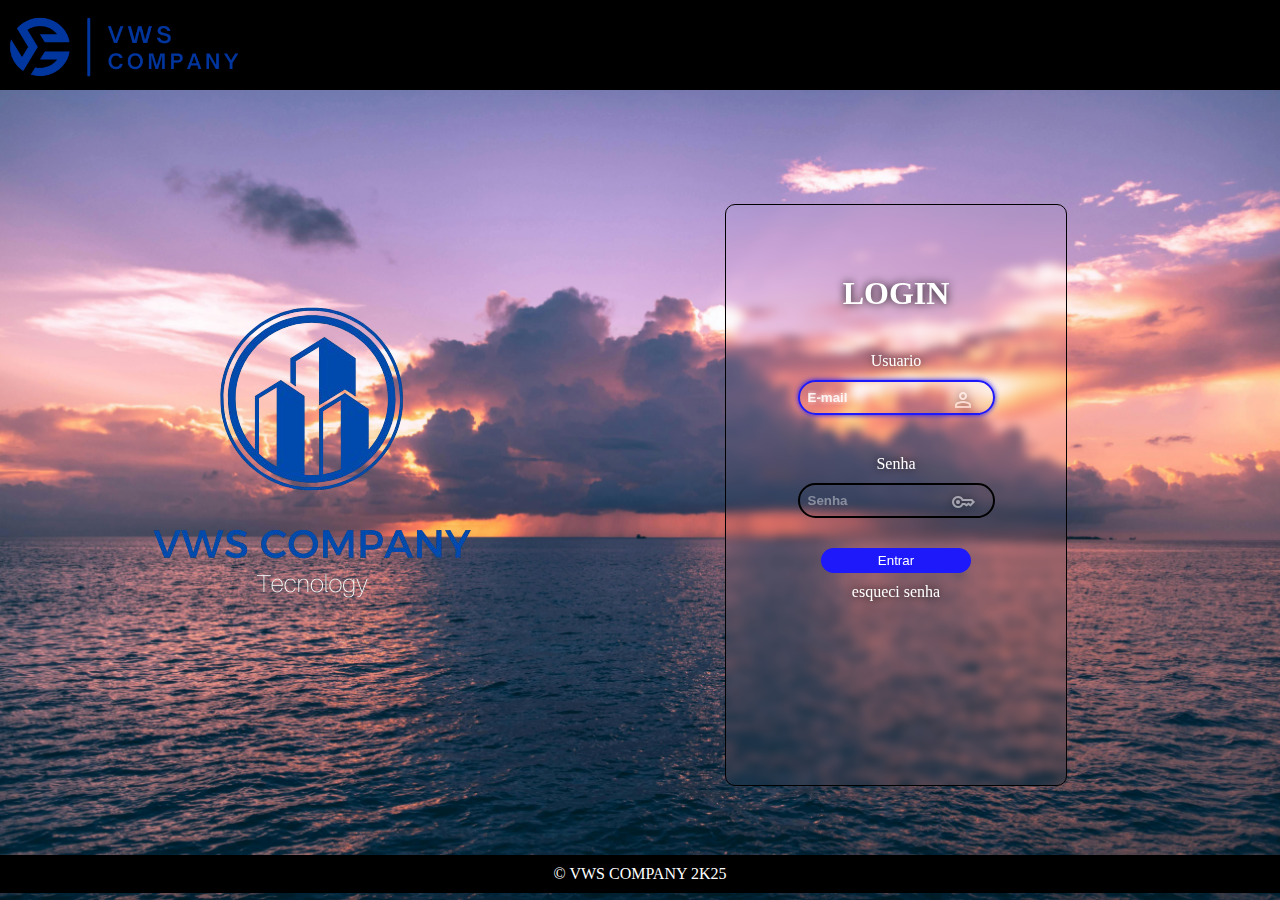
<file: index.html>
<!DOCTYPE html>
<html lang="pt-BR">
<head>
    <meta charset="UTF-8">
    <meta name="viewport" content="width=
    , initial-scale=1.0">
    <link href="https://fonts.googleapis.com/css2?family=Material+Symbols+Outlined" rel="stylesheet" />
    <link rel="stylesheet" href="style.css" media="all">
    <link rel="stylesheet" href="media-queries.css">
    <title>Reposiçâo</title>
</head>
<body>
    <header>
        <img src="./img/logotipo.png" alt="logoHeader" srcset="">
    </header>
    <main>
        <img class="log" src="./img/logo.png" alt="logotipo-main" srcset="">
        <div class="login">
            <div class="content">
                <form action="./webpage/index.html" method="post" id="formLogin" autocomplete="off" >
                    <h1>LOGIN</h1>
                    <label for="user">Usuario</label>
                    <input type="text" placeholder="E-mail" name="usuario" id="user" required autofocus minlength="20" maxlength="50">
                    <i class="material-symbols-outlined" id="iconUser">person</i>
                    <label for="pass">Senha</label>
                    <input type="password" placeholder="Senha" name="senha" id="pass" required minlength="8" maxlength="20">
                    <i class="material-symbols-outlined" id="iconPass">key</i>
                    <button class="btn" onclick="login()">Entrar</button>
                    <a class="esqueci" href="https://api.whatsapp.com/send/?phone=5511963724635&text&type=phone_number&app_absent=0&wame_ctl=1" target="_blank">esqueci senha</a>
                </form>
            </div>
        </div>
    </main>
    <footer>
        <p>&copy; VWS COMPANY 2K25</p>
    </footer>
    <script src="./index.js"></script>
</body>
</html>
</file>
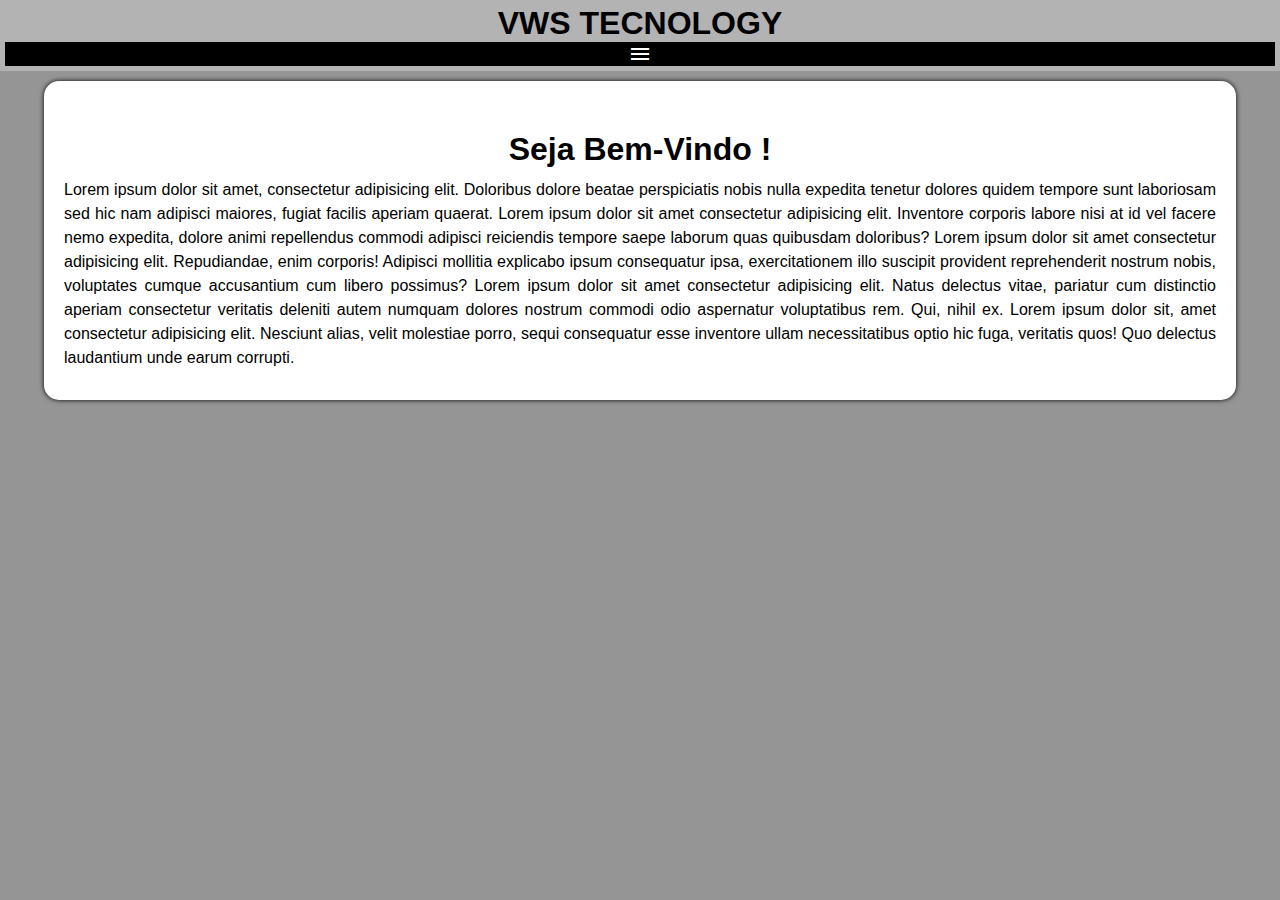
<file: webpage/index.html>
<!DOCTYPE html>
<html lang="en">
<head>
    <meta charset="UTF-8">
    <meta name="viewport" content="width=device-width, initial-scale=1.0">
    <title>vws company</title>
    <link href="https://fonts.googleapis.com/icon?family=Material+Icons" rel="stylesheet">
    <link rel="stylesheet" href="style.css" media="all">
    <link rel="stylesheet" href="paisagem.css" media="screen and (orientation: landscape)">
    <link rel="stylesheet" href="retrato.css" media="screen and (orientation: portrait)">
</head>
<body onresize="mudouTamanho()">
    <header>
        <div class="navbar">
            <h1 class="logo">VWS TECNOLOGY</h1>
            <i id="burguer" class="material-icons"  onclick="clickMenu()">menu</i>
            <nav class="menu">
                <menu id="itens">
                    <ul >
                        <li><a href="">PRODUTOS</a></li>
                        <li><a href="">TAREFAS</a></li>
                        <li><a href="">VIGENCIAS</a></li>
                        <li><a href="">CONTATO</a></li>
                        <li><a href="">TESTE</a></li>
                    </ul>
                </menu>
            </nav>
        </div>
    </header>
    <main>
        <div class="content">
            <h1>Seja Bem-Vindo !    </h1>
            <p>Lorem ipsum dolor sit amet, consectetur adipisicing elit. Doloribus dolore beatae perspiciatis nobis nulla expedita tenetur dolores quidem tempore sunt laboriosam sed hic nam adipisci maiores, fugiat facilis aperiam quaerat.
            Lorem ipsum dolor sit amet consectetur adipisicing elit. Inventore corporis labore nisi at id vel facere nemo expedita, dolore animi repellendus commodi adipisci reiciendis tempore saepe laborum quas quibusdam doloribus?
            Lorem ipsum dolor sit amet consectetur adipisicing elit. Repudiandae, enim corporis! Adipisci mollitia explicabo ipsum consequatur ipsa, exercitationem illo suscipit provident reprehenderit nostrum nobis, voluptates cumque accusantium cum libero possimus?
            Lorem ipsum dolor sit amet consectetur adipisicing elit. Natus delectus vitae, pariatur cum distinctio aperiam consectetur veritatis deleniti autem numquam dolores nostrum commodi odio aspernatur voluptatibus rem. Qui, nihil ex.
            Lorem ipsum dolor sit, amet consectetur adipisicing elit. Nesciunt alias, velit molestiae porro, sequi consequatur esse inventore ullam necessitatibus optio hic fuga, veritatis quos! Quo delectus laudantium unde earum corrupti.
            </p>
        </div>
    </main>
    <footer>
        <p></p>
    </footer>
    <script>
        function clickMenu() {
            if (itens.style.display == 'block') {
                itens.style.display = 'none'
            } else {
                itens.style.display = 'block'
            }
        }
        function mudouTamanho() {
            if (window.innerWidth >= 768) {
                itens.style.display = 'block'
            } else {
                itens.style.display = 'none'
            }
        }
    </script>
</body>
</html>
</file>
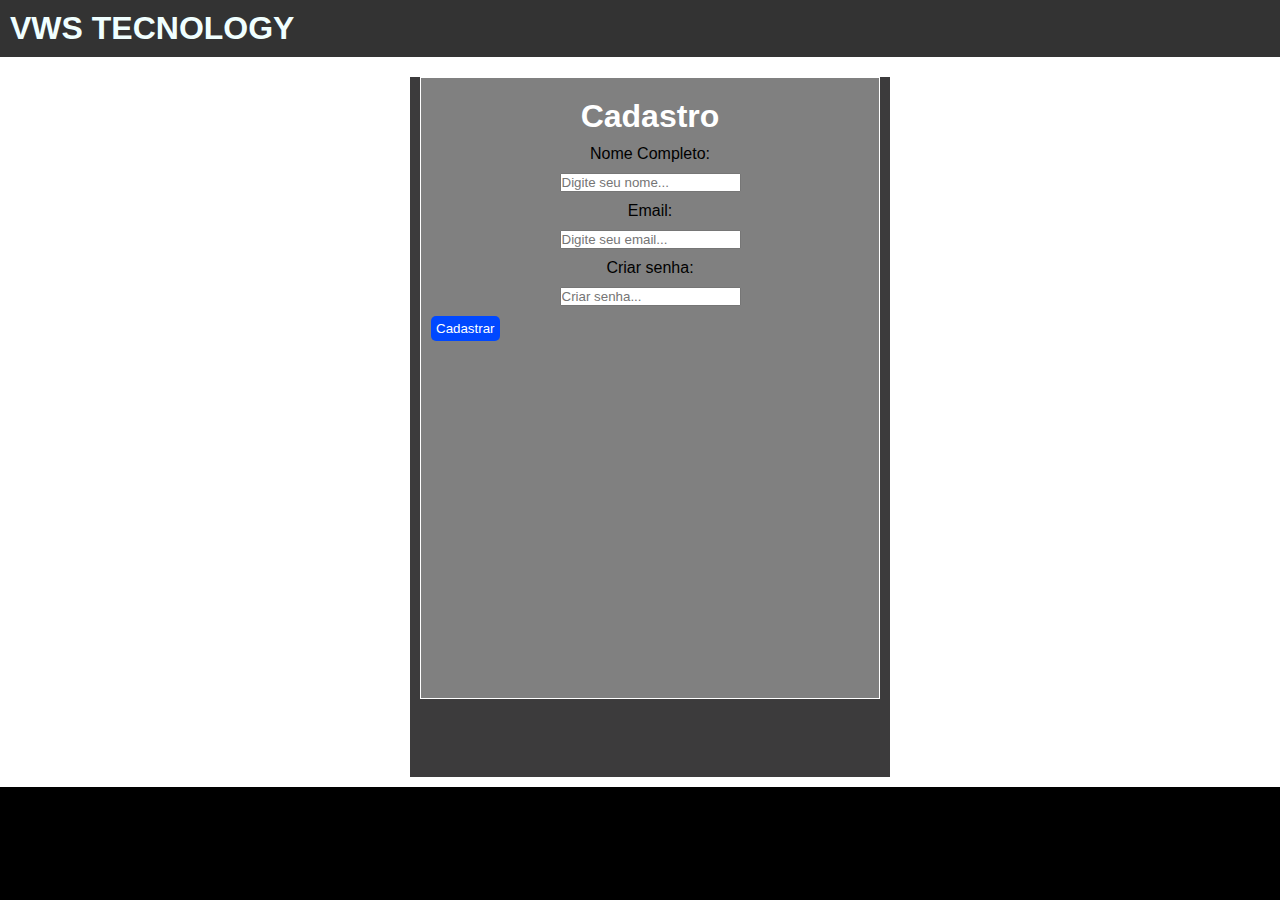
<file: forms.html>
<!DOCTYPE html>
<html lang="en">
<head>
    <meta charset="UTF-8">
    <meta name="viewport" content="width=device-width, initial-scale=1.0">
    <title>Document</title>
    <link rel="stylesheet" href="forms.css" media="all">
</head>
<body>
    <header>
        <div class="navbar">
            <h1 class="logo">VWS TECNOLOGY</h1>
        </div>
    </header>
    <main>
        <form action="cadastro.php" method="post" autocomplete="off">
            <fieldset>
                <h1>Cadastro</h1>
                <label for="nome">Nome Completo:</label>
                <input type="text" id="nome" name="nome" placeholder="Digite seu nome..." required maxlength="20">
                <label for="email">Email:</label>
                <input type="email" id="email" name="email" placeholder="Digite seu email..." required>
                <label for="senha">Criar senha:</label>
                <input type="password" id="senha" name="senha" placeholder="Criar senha..." required>
                <button type="submit">Cadastrar</button>
            </fieldset>
        </form>
    </main>
</body>
</html>
</file>
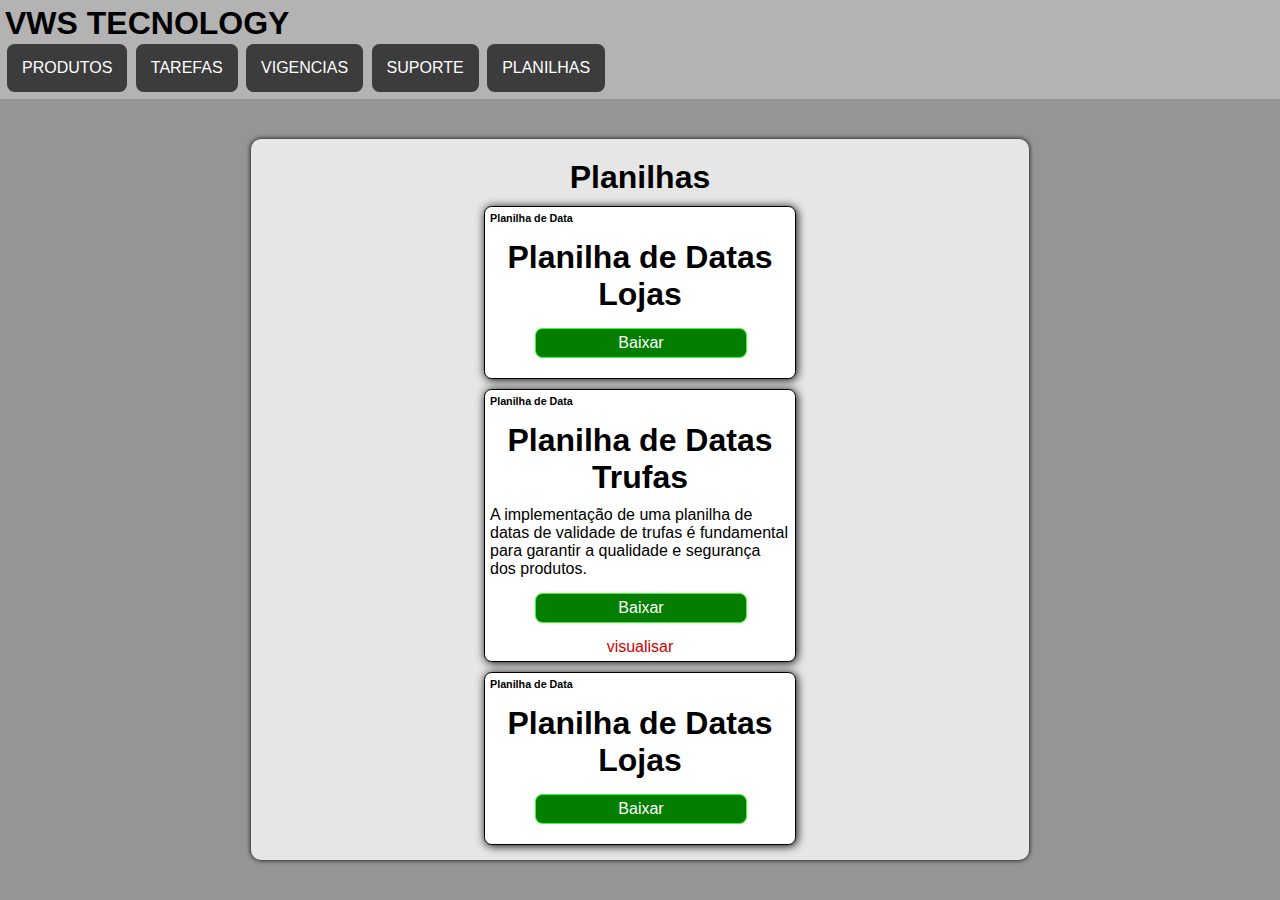
<file: webpage/planilhas.html>
<!DOCTYPE html>
<html lang="en">
<head>
    <meta charset="UTF-8">
    <meta name="viewport" content="width=device-width, initial-scale=1.0">
    <link href="https://fonts.googleapis.com/icon?family=Material+Icons" rel="stylesheet">
    <link rel="stylesheet" href="planilha.css" media="all">
    <title>PLANILHAS</title>
</head>
<body>
    <header>
        <div class="navbar">
            <h1 class="logo">VWS TECNOLOGY</h1>
            <i id="burguer" class="material-icons"  onclick="clickMenu()"> menu </i>
            <nav class="menu">
                <menu id="itens">
                    <ul >
                        <li><a href="./index.html">PRODUTOS</a></li>
                        <li><a href="">TAREFAS</a></li>
                        <li><a href="">VIGENCIAS</a></li>
                        <li><a href="https://api.whatsapp.com/send/?phone=5511953724635&text&type=phone_number&app_absent=0&wame_ctl=1" target="_blank">SUPORTE</a></li>
                        <li><a href="planilhas.html">PLANILHAS</a></li>
                    </ul>
                </menu>
            </nav>
        </div>
    </header>
    <main>
        <h1>Planilhas</h1>
        <div class="content">
            <div class="box">
                <h6>Planilha de Data</h6>
                <h1>Planilha de Datas Lojas</h1>
                <a class="btn" type="button">Baixar</a>
            </div>
            <div class="box">
                <h6>Planilha de Data</h6>
                <h1>Planilha de Datas Trufas</h1>
                <p>A implementação de uma planilha de datas de validade de trufas é fundamental para garantir a qualidade e segurança dos produtos. </p>
                <a class="btn" href="./arquivos/planilhas-datas-trufas.xlsx">Baixar</a>
                <a href="./arquivos/planilhas-datas-trufas.pdf" target="_blank" rel="noopener noreferrer">visualisar</a>
            </div>
            <div class="box">
                <h6>Planilha de Data</h6>
                <h1>Planilha de Datas Lojas</h1>
                <a href="#" class="btn">Baixar</a>
            </div>
        </div>
    </main>
    <!-- <iframe width="402" height="356" frameborder="0" scrolling="no" src="https://1drv.ms/x/c/21299e25a39b044b/IQS2z3l0xgt8RrD7pFmrAmbiAVcJnOvcvXYZPThB5N1rP_I?wdAllowInteractivity=False&wdHideGridlines=True&wdHideHeaders=True&wdInConfigurator=True&wdInConfigurator=True"></iframe>-->
     <script>
        function clickMenu() {
            if (itens.style.display == 'block') {
                itens.style.display = 'none'
            } else {
                itens.style.display = 'block'
            }
        }
        function mudouTamanho() {
            if (window.innerWidth >= 768) {
                itens.style.display = 'block'
            } else {
                itens.style.display = 'none'
            }
        }
    </script>
</body>
</html>
</file>
<file: style.css>
* {
    margin: 0;
    padding: 0;
}
body, html {
    background: black url(./img/backwater.jpg) center no-repeat fixed;
    background-size: cover;
    color: #ffffff;
    width: 100vw;
}/* removendo itens desnecessários para mobile */
header img{
    display: none;
}
main  img {
    display: none;
}
footer {
    display: none;
}
main {
    height: 85vh;
}
/* Estilizando o formulário de login */
form {
    text-shadow: 0 0 10px rgb(0, 0, 0);
}
.login {
    position: absolute;
    top: 50%;
    left: 50%;
    transform: translate(-50%, -50%);
    width: 300px;
    height: 60vh;
    padding: 20px;
    backdrop-filter: blur(5px);
    border: 1px solid rgb(0, 0, 0);
    border-radius: 10px;
    
}
.login h1 {
    margin-top: 50px;
    text-align: center;
    color: rgb(255, 255, 255);
}
.login input {
    display: block;
    padding: 8px;
    border: solid 2px #000000;
    border-radius: 19px;
    background-color: transparent;
    color: black;
    margin: auto;
}
form label {
    text-shadow: 0px 0px 10px rgb(0, 0, 0);
    display: block;
    margin: 40px 0 10px 0;
    display: block;
    text-align: center;
    color: rgb(255, 255, 255);
}
.btn {
    width: 150px;  
    padding: 5px;
    display: block;
    border: none;
    border-radius: 15px;
    margin: 30px auto 0px auto;
    background-color: #1d19fa;
    color: white;
}
.esqueci {
    margin-top: 10px;
    display: block;
    text-align: center;
    color: rgb(255, 255, 255);
    text-decoration: none;
}
form input::placeholder {
    color: #ffffff;
    opacity: 0.4;
    font-weight: bold;
}
form input:focus {
    outline: none;
    border-color: #1d19fa;
    box-shadow: 0 0 5px #1d19fa;
}
form input:focus::placeholder {
    opacity: 0.9;
    transition: 1s;
    color: #ffffff;
    text-shadow: 0 0 5px #ffffff;
}
.btn:hover {
    background-color: #006effb8;
    cursor: pointer;
}
.esqueci:hover {
    text-decoration: underline;
}
.login:hover {
    box-shadow: 0 0 10px #1d19fa;
    border: solid 2px #1d19fa;
    transition: 0.4s;
}
/* configurando os icons */
#iconUser {
    width: 5px;
    height: 5px;
    position: absolute;
    top: 185px;
    left: 225px;
    transform: translateY(-50%);
    opacity: 0.5;
}
#iconPass{
    width: 5px;
    height: 5px;
    position: absolute;
    top: 287px;
    left: 225px;
    transform: translateY(-50%);
    opacity: 0.5;
}
@media  and (min-width: 1529px) {

    #iconPass {
        display: none;} 

    #iconUser {
        display: none;
    }
}
</file>
<file: media-queries.css>
@charset "UTF-8";  

@media screen and (min-width: 768px)and (max-width: 992px) {
    body {
        overflow: hidden;
    }
    header img{
        width: 250px;
        height: 10vh;
        display: block;
    } 
    header {
        width: 100vw;
        background-color: #000000;
    }
    footer {
        display: block;
        text-align: center;
        padding: 10px;
        background-color: #000000;
        display: block;
    }
}
@media screen and (min-width: 992px) {
    body {
        overflow: hidden;
    }
    main img {
        position: absolute;
        top: 55%;
        left: 40%;
        transform: translate(-90%, -60%);

        display: block;
    }
    .login {
        position: absolute;
        top: 55%;
        left: 70%;
        transform: translate(-50%, -50%);
    }
    header img{
        width: 250px;
        height: 10vh;
        display: block;
    }
    header {
        width: 100vw;
        background-color: #000000;
    }
    footer {
        display: block;
        text-align: center;
        padding: 10px;
        background-color: #000000;
    }
}
</file>
<file: webpage/style.css>
* {
    margin: 0;
    padding: 0;
}
/* configurações do header */
body {
    font-family: Arial, sans-serif;
    background-color: #7b7a7acb;
}
header {
    background-color: rgb(179, 179, 179);
    padding: 5px;
    text-align: center;
}
menu {
    display: none;
}
menu li{
    display: block;
    margin: 2px;
    background-color: rgb(60, 60, 60);
}
menu a {
    list-style: none;
    text-decoration: none;
    color: white;
}
menu li:hover {
    background-color: rgba(136, 136, 136, 0.462);
}
main h1 {
    margin-top: 30px;
    text-align: center;
}
main p {
    text-align: justify;
    margin: 10px auto;
    line-height: 1.5;
}
main {
    width: 90vw;
    margin: 10px auto;
    padding: 20px;
    background-color: #ffffff;
    border-radius: 15px;
    box-shadow: 0 0 5px rgb(0, 0, 0);
}
/* configurações do burguer */
#burguer {
    background-color: rgb(0, 0, 0);
    display: block;
    color: white;
}
#burguer:hover {
    background-color: rgb(255, 255, 255);
    color: black;
}
</file>
<file: webpage/paisagem.css>
body {
    width: 100%;
    height: 100vh;
}
</file>
<file: webpage/retrato.css>
* {
    margin: 0;
    padding: 0;
}
</file>
<file: forms.css>
* {
    margin: 0;
    padding: 0;
    font-family: Arial, Helvetica, sans-serif;
}
html, body {
    overflow-x: hidden;
    background-color: black;
}
header {
    padding: 10px;
    color: azure;
    width: 100%;
    height: auto;
    background-color: rgb(51, 51, 51);
}
main {
    padding: 10px;
    margin: auto;
    background-color: white;
    width: 100%;
    height: auto;
}
main form {
    margin: auto;
    width: 480px;
    height: 700px;
    background-color: rgb(60, 59, 60);
}
fieldset {
    background-color: gray;
    margin: 10px ;
    padding: 10px;
    border: 1px solid white;
    height: 600px;
}
form h1 {
    text-align: center;
    color: white;
    margin: 10px auto;
}
fieldset input {
    margin: 10px auto;
    display: block;
}
label {
    text-align: center;
    display: block;
}
button {
    padding: 5px;
    background-color: rgb(0, 72, 255);
    align-items: center                                       ;
    color: white;
    border: none;
    border-radius: 5px;
}
</file>
<file: webpage/planilha.css>
* {
    margin: 0;
    padding: 0;
}
/* configurações do header */
body {
    width: 100vw;
    height: 100vh;
    font-family: Arial, sans-serif;
    background-color: #7b7a7acb;
    overflow-x: hidden;
}
header {
    width: 100%;
    background-color: rgb(179, 179, 179);
    padding: 5px;
    text-align: center;
}
menu {
    display: none;
}
menu li{
    display: block;
    margin: 2px;
    background-color: rgb(60, 60, 60);
}
menu a {
    list-style: none;
    text-decoration: none;
    color: white;
}
main {
    background-color: rgb(230, 230, 230);
    border-radius: 10px;
    box-shadow: 0 0 5px rgb(0, 0, 0);
    width: 440px;
    margin: 40px auto;
    padding: 5px;
}
menu li:hover {
    background-color: rgba(136, 136, 136, 0.462);
}
main h1 {
    margin-top: 15px;
    margin-bottom: 10px;
    text-align: center;
    color: rgb(0, 0, 0);
}
/* configurações do burguer */
#burguer {
    background-color: rgb(0, 0, 0);
    display: block;
    color: white;
}
#burguer:hover {
    transition: 1s;
    background-color: rgb(255, 255, 255);
    color: black;
}
#content h1 {
    margin: auto;
    font-size: 25px;
}
#content {
    display: none;
    flex-direction: column;
    margin: 25px auto;
    width: 400px;
    border-radius: 10px;
    padding: 10px;
    height: auto;
    background-color: rgb(92, 92, 92);
}
.box {
    border: solid 1px black;
    width: 300px;
    margin: 10px auto;
    background-color: white;
    padding: 5px;
    border-radius: 7.5px;
    box-shadow: 1px 1px 10px rgb(0, 0, 0);
}
#main p {
    opacity: 1.2;
    margin: 10px;;
    font-size: 15px;
    color: rgb(0, 0, 0);
    text-align: justify;
}
a {
    display: block;
    text-align: center;
    text-decoration: none;
    color: rgb(211, 0, 0);
}
a.btn {
    display: block;
    width: 200px;
    background-color: rgb(3, 126, 1);
    color: white;
    padding: 5px;
    border: 1px solid rgb(61, 255, 47);
    border-radius: 7.5px;
    text-decoration: none;  
    margin: 15px 45px;
    text-align: center;
}
a.btn:hover {
    transition: 0.5s;
    background-color: rgb(0, 100, 0);
    box-shadow: 1px 1px 10px rgb(46, 255, 63);
    border: none;
    color: white;
}
#hidden {
    color: white;
    display: block;
}
#exibe {
    color: white;
}
.botoes {
    display: flex;
    justify-content: center;
    align-items: center;
    flex-wrap: wrap;
}
.btnn {
    margin: 10px 5px 10px 10px;
    padding: 8px;
    border: none;
    border-radius: 8px;
    background-color: rgb(51, 0, 255);
    box-shadow: 1px 1px 10px rgb(0, 0, 0);
    color: rgb(84, 84, 84);
}
.btnn:hover {
    transition: 0.5s;
    background-color: rgb(0, 8, 120);
    color: white;
    box-shadow: 1px 1px 10px rgb(0, 0, 0);
}
/* media queries */
@media screen and (min-width: 768px) {
    #burguer {
        display: none;
    }
    menu {
        display: block;
    }
    menu ul li {
        padding: 5;
        display: inline-block;
    }
    menu ul li a {
        padding: 10px;
    }
    menu li {
        padding: 5px;
        border-radius: 7.5px;
    }
    header {
        text-align: left;
    }
    main {
        width: 60vw;
    }
}
</file>
